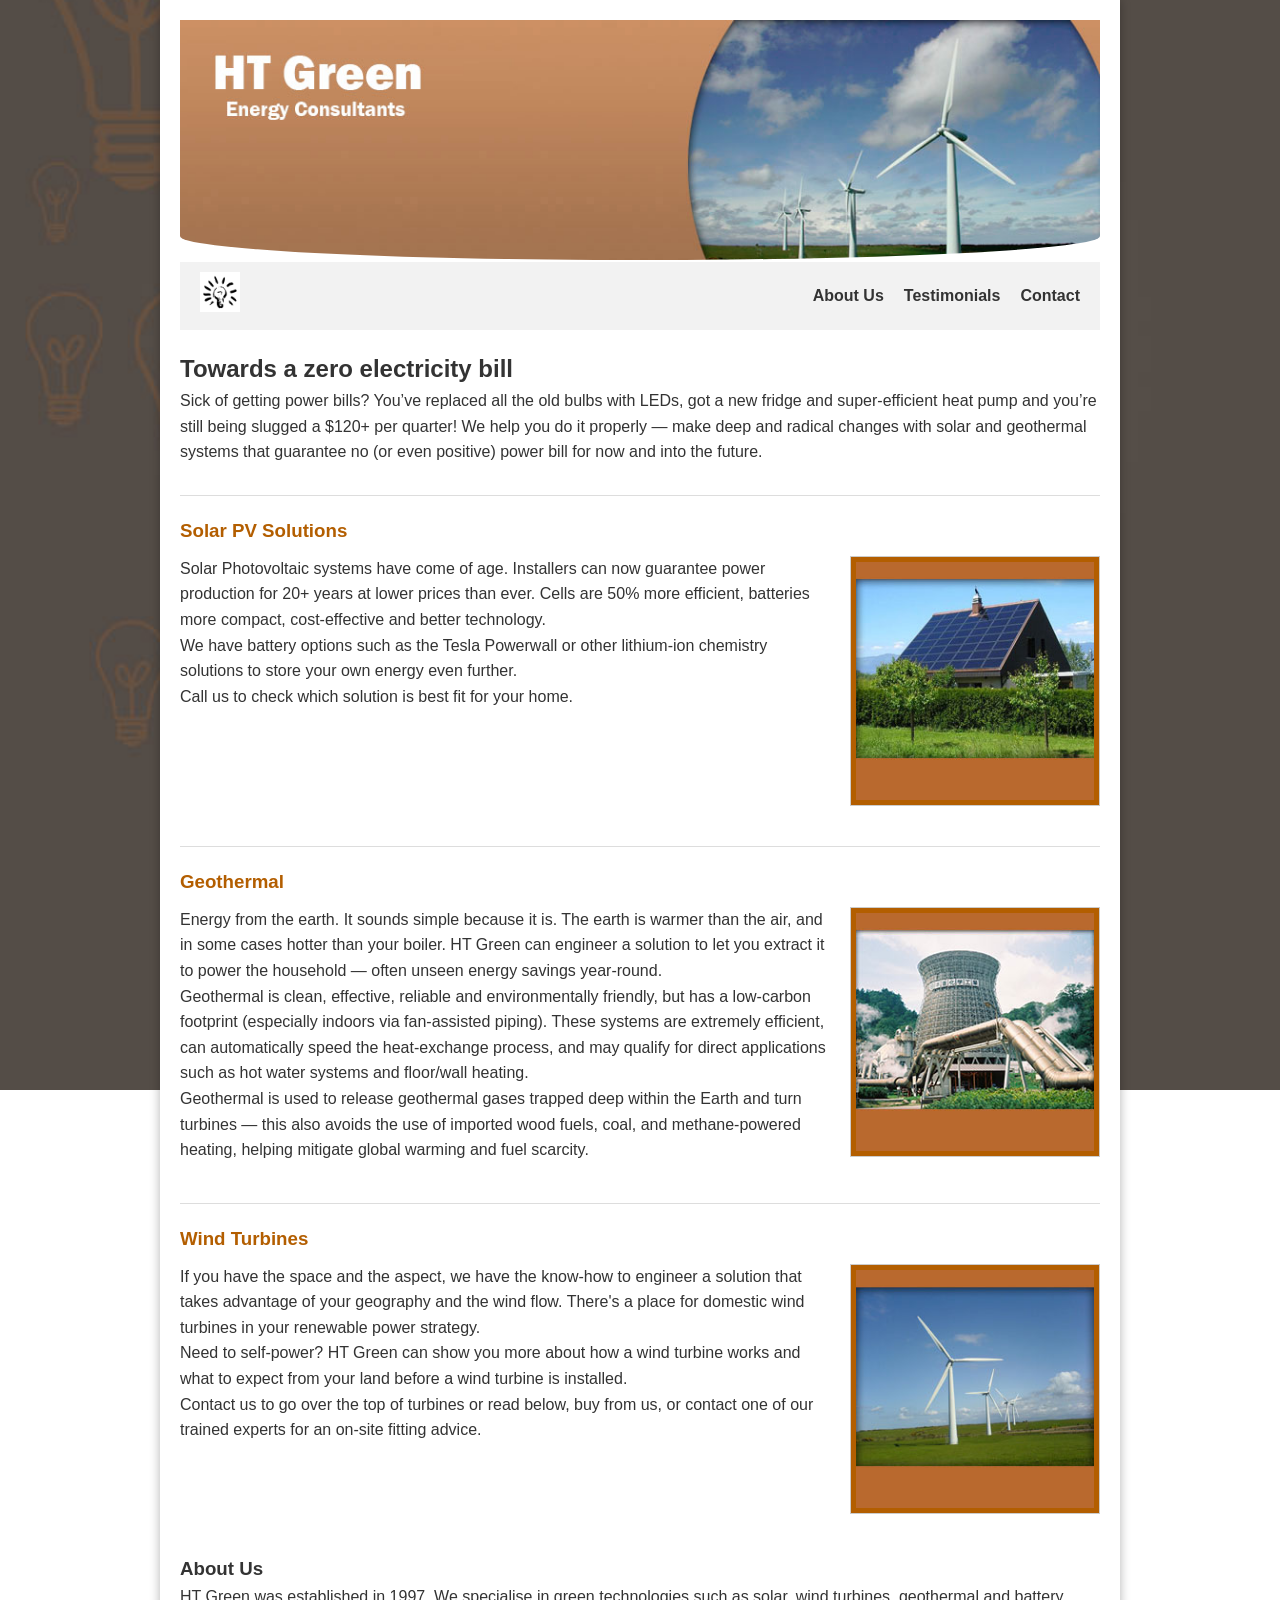
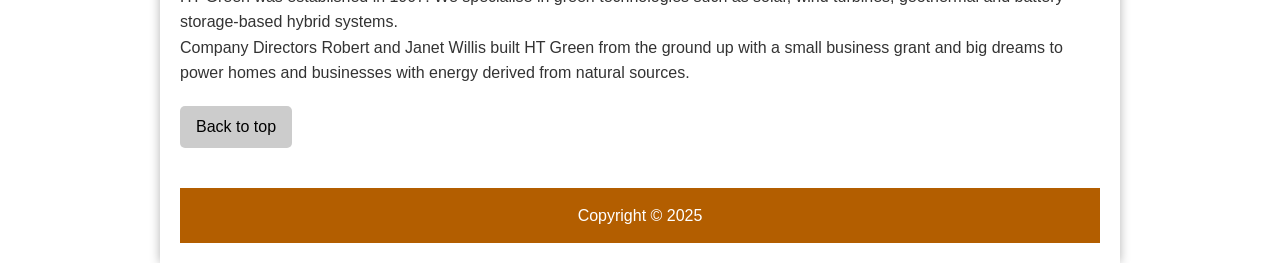
<file: index.html>
<!--https://validator.w3.org was used to make this html pretty much immaculate-->
<!--W3C is like a liniting tool for HTML and CSS, like how pylint lints pytho code or pdb to debug python code -->

<!DOCTYPE html>
<html lang="en">
<head>
    <!-- Sets character encoding to UTF-8 to support all common characters -->
    <meta charset="UTF-8">
    <!-- Ensures the site scales properly on all device sizes -->
    <meta name="viewport" content="width=device-width, initial-scale=1.0">
    <title>HT Green - Energy Consultants</title>
    <!-- Links external CSS stylesheet -->
    <link rel="stylesheet" href="style.css">
</head>
<body>

    <!-- .page-wrapper: Wraps all visible content on the page for layout control -->
    <div class="page-wrapper">

        <!-- Section: Header and Navigation -->
        <header>
            <!-- <img>: Displays main site banner -->
            <!-- .banner: Decorative top image for branding -->
            <img src="images/htgreen-hero.jpg" alt="HT Green Banner" class="banner">

            <!-- <nav>: Navigation section containing links -->
            <nav>
                <!-- .logo: Displays small company logo in navigation bar -->
                <a href="index.html"><img src="images/logo32.png" alt="HT Green Logo" class="logo"></a>

                <!-- <ul>: Unordered list for menu items -->
                <ul>
                    <!-- <li>: List item -->
                    <!-- <a>: Link to anchor within the same page -->
                    <li><a href="#about">About Us</a></li>
                    <li><a href="testimonials.html">Testimonials</a></li>
                    <li><a href="contact.html">Contact</a></li>
                </ul>
            </nav>
        </header>

        <!-- Section: Main Content Area -->
        <main>

            <!-- Section: Introduction: With all these sections i guess we are really sectioning it all off :) -->
            <!-- .intro: First informational section introducing the service -->
            <section class="intro">
                <h2>Towards a zero electricity bill</h2>
                <p>Sick of getting power bills? You’ve replaced all the old bulbs with LEDs, got a new fridge and super-efficient heat pump and you’re still being slugged a $120+ per quarter! We help you do it properly — make deep and radical changes with solar and geothermal systems that guarantee no (or even positive) power bill for now and into the future.</p>
            </section>

            <!-- Section: Solar Feature -->
            <!-- .feature: Reusable block for each technology topic -->
            <section class="feature">
                <h3>Solar PV Solutions</h3>
                <!-- .content: Contains both text and an image side by side -->
                <div class="content">
                    <!-- .text: Groups paragraphs logically inside feature content -->
                    <div class="text">
                        <p>Solar Photovoltaic systems have come of age. Installers can now guarantee power production for 20+ years at lower prices than ever. Cells are 50% more efficient, batteries more compact, cost-effective and better technology.</p>
                        <p>We have battery options such as the Tesla Powerwall or other lithium-ion chemistry solutions to store your own energy even further.</p>
                        <p>Call us to check which solution is best fit for your home.</p>
                    </div>
                    <!-- <img>: Supporting visual for the content -->
                    <img src="images/pv250.jpg" alt="Solar House">
                </div>
            </section>

            <!-- Section: Geothermal Feature -->
            <section class="feature">
                <h3>Geothermal</h3>
                <div class="content">
                    <div class="text">
                        <p>Energy from the earth. It sounds simple because it is. The earth is warmer than the air, and in some cases hotter than your boiler. HT Green can engineer a solution to let you extract it to power the household — often unseen energy savings year-round.</p>
                        <p>Geothermal is clean, effective, reliable and environmentally friendly, but has a low-carbon footprint (especially indoors via fan-assisted piping). These systems are extremely efficient, can automatically speed the heat-exchange process, and may qualify for direct applications such as hot water systems and floor/wall heating.</p>
                        <p>Geothermal is used to release geothermal gases trapped deep within the Earth and turn turbines — this also avoids the use of imported wood fuels, coal, and methane-powered heating, helping mitigate global warming and fuel scarcity.</p>
                    </div>
                    <img src="images/geo250.jpg" alt="Geothermal Plant">
                </div>
            </section>

            <!-- Section: Wind Turbine Feature -->
            <section class="feature">
                <h3>Wind Turbines</h3>
                <div class="content">
                    <div class="text">
                        <p>If you have the space and the aspect, we have the know-how to engineer a solution that takes advantage of your geography and the wind flow. There's a place for domestic wind turbines in your renewable power strategy.</p>
                        <p>Need to self-power? HT Green can show you more about how a wind turbine works and what to expect from your land before a wind turbine is installed.</p>
                        <p>Contact us to go over the top of turbines or read below, buy from us, or contact one of our trained experts for an on-site fitting advice.</p>
                    </div>
                    <img src="images/turbine250.jpg" alt="Wind Turbines">
                </div>
            </section>

            <!-- Section: About Us -->
            <!-- .about: Company history and profile section -->
            <section class="about" id="about">
                <h3>About Us</h3>
                <p>HT Green was established in 1997. We specialise in green technologies such as solar, wind turbines, geothermal and battery storage-based hybrid systems.</p>
                <p>Company Directors Robert and Janet Willis built HT Green from the ground up with a small business grant and big dreams to power homes and businesses with energy derived from natural sources.</p>
                <!-- .back-to-top: Anchor link to return to top of page -->
                <a href="#top" class="back-to-top">Back to top</a>
            </section>
        </main>

        <!-- Section: Footer -->
        <footer>
            <p>Copyright &copy; 2025</p>
        </footer>
    </div>
</body>
</html>
</file>
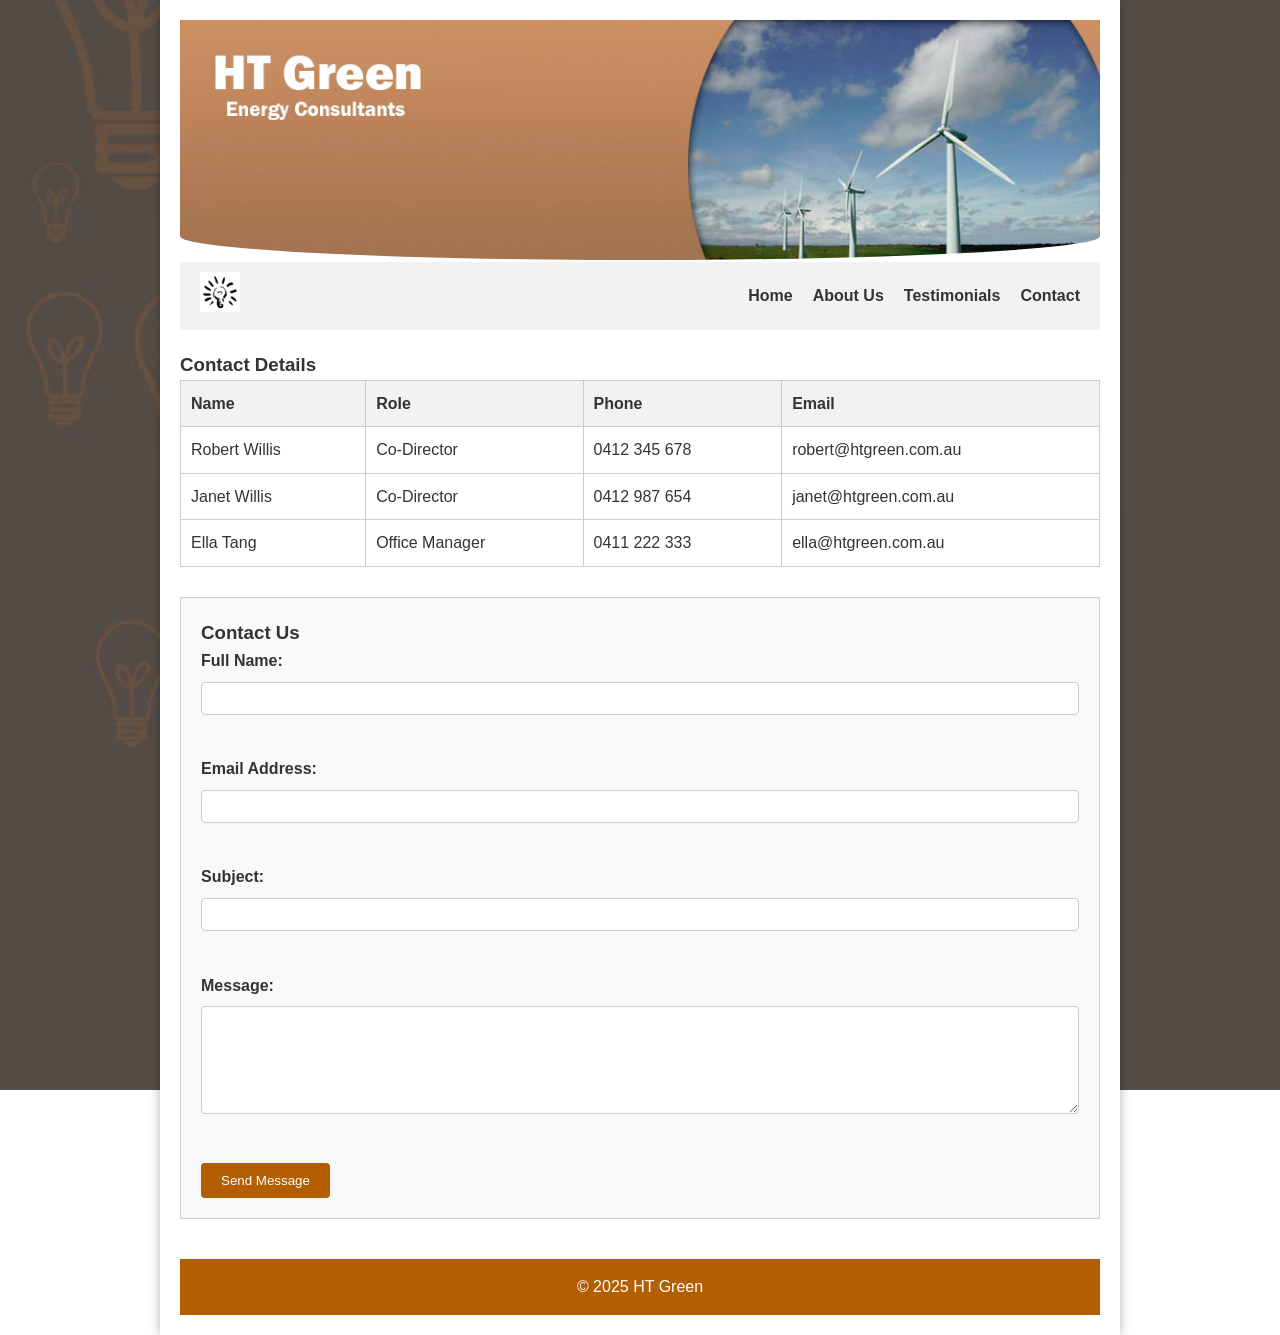
<file: contact.html>
<!DOCTYPE html>
<html lang="en">
<head>
    <meta charset="UTF-8">
    <meta name="viewport" content="width=device-width, initial-scale=1.0">
    <title>HT Green - Contact Us</title>
    <link rel="stylesheet" href="style.css">
</head>
<body>
    <div class="page-wrapper">
        <header>
            <img src="images/htgreen-hero.jpg" alt="HT Green Banner" class="banner">
            <nav>
                <a href="index.html"><img src="images/logo32.png" alt="HT Green Logo" class="logo"></a>
                <!-- added a new banner link: Home so that the visitor can click back to home more easily, the logo itself might not be obvious -->
                <ul>
                    <li><a href="index.html">Home</a></li>
                    <li><a href="index.html#about">About Us</a></li>
                    <li><a href="testimonials.html">Testimonials</a></li>
                    <li><a href="contact.html">Contact</a></li>
                </ul>
            </nav>
        </header>

        <main>
            <!-- gutted the page and then added a contact details table. This has their name, role, phone number and email -->
             <!-- The entries are for two co-founders - Robert Willis, Janet WIllis (married) and Office manager Ella Tang -->
            <section class="contact-info">
                <h3>Contact Details</h3>
                <table border="1" cellpadding="10">
                    <thead>
                        <tr>
                            <th>Name</th>
                            <th>Role</th>
                            <th>Phone</th>
                            <th>Email</th>
                        </tr>
                    </thead>
                    <tbody>
                        <tr>
                            <td>Robert Willis</td>
                            <td>Co-Director</td>
                            <td>0412 345 678</td>
                            <td>robert@htgreen.com.au</td>
                        </tr>
                        <tr>
                            <td>Janet Willis</td>
                            <td>Co-Director</td>
                            <td>0412 987 654</td>
                            <td>janet@htgreen.com.au</td>
                        </tr>
                        <tr>
                            <td>Ella Tang</td>
                            <td>Office Manager</td>
                            <td>0411 222 333</td>
                            <td>ella@htgreen.com.au</td>
                        </tr>
                    </tbody>
                </table>
            </section>

            <section class="contact-form">
                <h3>Contact Us</h3>
                <!-- I used the course suggested form to email gateway. I am fine with my student email being used. -->
                <form action="https://formsubmit.co/michael.crean.01@student.tafe.tas.edu.au" method="POST">
                    <!-- Please feel free to email me the form submission -->
                    <input type="hidden" name="_captcha" value="false">

                    <label for="name">Full Name:</label><br>
                    <input type="text" id="name" name="name" required><br><br>

                    <label for="email">Email Address:</label><br>
                    <input type="email" id="email" name="email" required><br><br>

                    <label for="subject">Subject:</label><br>
                    <input type="text" id="subject" name="subject"><br><br>

                    <label for="message">Message:</label><br>
                    <textarea id="message" name="message" rows="6" cols="40" required></textarea><br><br>

                    <input type="submit" value="Send Message">
                </form>
            </section>
        </main>

        <footer>
            <p>&copy; 2025 HT Green</p>
        </footer>
    </div>
</body>
</html>
</file>
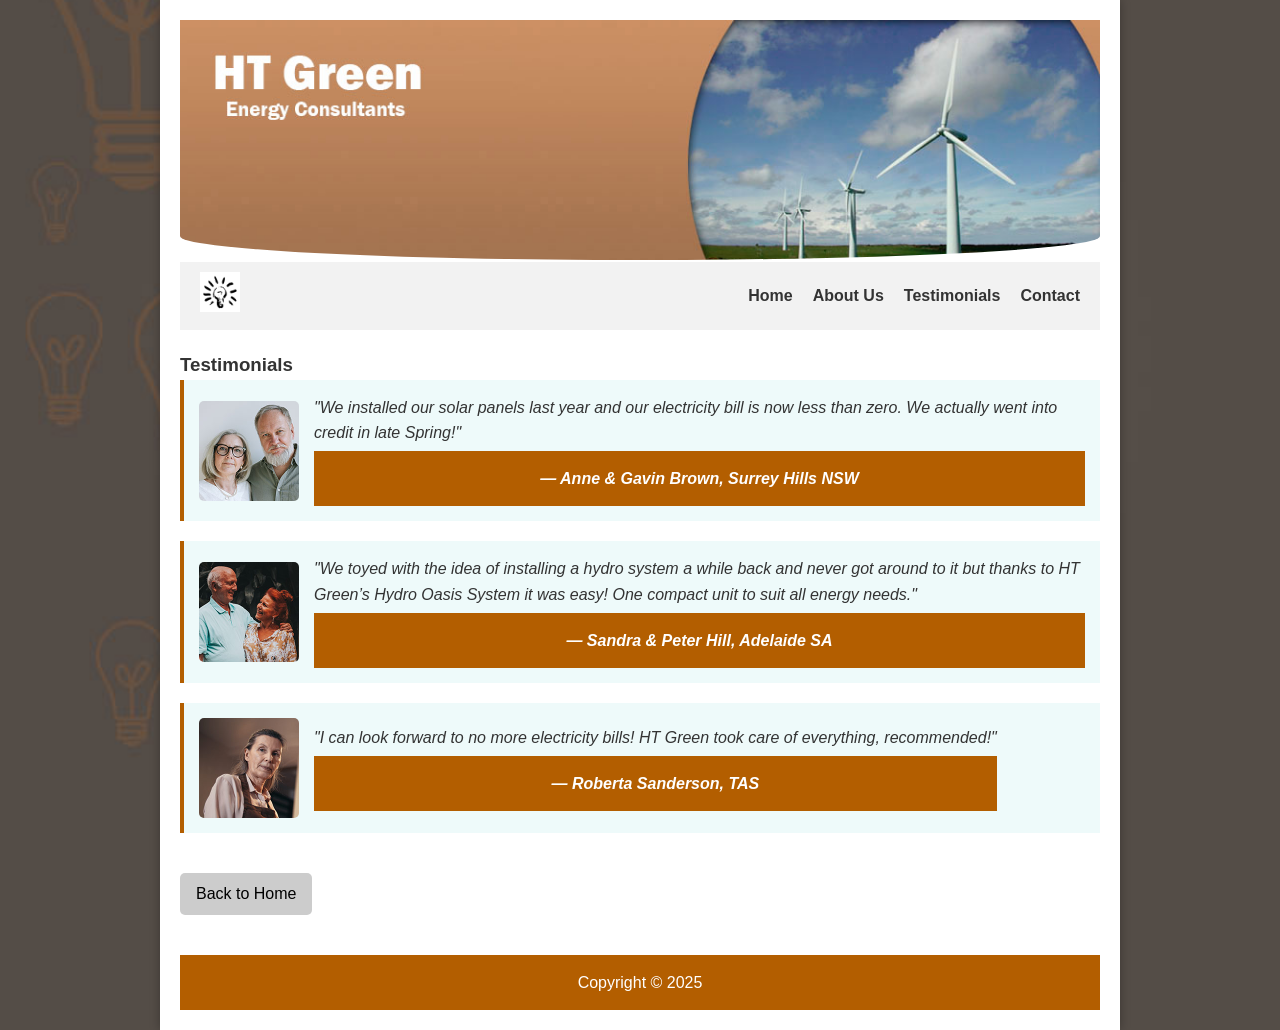
<file: testimonials.html>
<!DOCTYPE html>
<html lang="en">
<head>
    <meta charset="UTF-8">
    <meta name="viewport" content="width=device-width, initial-scale=1.0">
    <title>HT Green - Testimonials</title>
    <link rel="stylesheet" href="style.css">
</head>
<body>
    <div class="page-wrapper">
        <header>
            <img src="images/htgreen-hero.jpg" alt="HT Green Banner" class="banner">
            <nav>
                <a href="index.html"><img src="images/logo32.png" alt="HT Green Logo" class="logo"></a>
                <!-- added a new banner link: Home so that the visitor can click back to home more easily, the logo itself might not be obvious -->
                <ul>
                    <li><a href="index.html">Home</a></li>
                    <li><a href="index.html#about">About Us</a></li>
                    <li><a href="testimonials.html">Testimonials</a></li>
                    <li><a href="contact.html">Contact</a></li>
                </ul>
            </nav>
        </header>

        <main>
            <!-- testimonials section is pretty much the same as before -->
            <section class="testimonials">
                <h3>Testimonials</h3>

                <div class="testimonial">
                    <img src="images/testimonials/j-g-brown-200.jpg" alt="Anne & Gavin">
                    <blockquote>
                        "We installed our solar panels last year and our electricity bill is now less than zero. We actually went into credit in late Spring!"
                        <footer>— Anne & Gavin Brown, Surrey Hills NSW</footer>
                    </blockquote>
                </div>

                <div class="testimonial">
                    <img src="images/testimonials/s-p-hill-200.jpg" alt="Sandra & Peter">
                    <blockquote>
                        "We toyed with the idea of installing a hydro system a while back and never got around to it but thanks to HT Green’s Hydro Oasis System it was easy! One compact unit to suit all energy needs."
                        <footer>— Sandra & Peter Hill, Adelaide SA</footer>
                    </blockquote>
                </div>

                <div class="testimonial">
                    <img src="images/testimonials/r-sanderson-200.jpg" alt="Roberta">
                    <blockquote>
                        "I can look forward to no more electricity bills! HT Green took care of everything, recommended!"
                        <footer>— Roberta Sanderson, TAS</footer>
                    </blockquote>
                </div>

                <a href="index.html" class="back-to-top">Back to Home</a>
            </section>
        </main>

        <footer>
            <p>Copyright &copy; 2025</p>
        </footer>
    </div>
</body>
</html>
</file>
<file: style.css>
/* https://validator.w3.org was used to make this html pretty much immaculate, what? i did not just reuse the html mention of validator. */

/* Reset some browser defaults — because browsers like to freestyle */
/* Resets spacing and box model inconsistencies across different browsers */
/* measuring the screen to work out the dimensions was the hardest part */
/* The easier part was taking screen shots of the tutorial videos so i could copy the values */

* {
    margin: 0;                  /* Removes default margin on all elements */
    padding: 0;                 /* Removes default padding on all elements */
    box-sizing: border-box;     /* Ensures padding and border are included within total width/height */
}

/* all colours were aquired with the extension ColorPicker EyeDropper, as i have stupid Opera */
/* Set base font, background image, and sensible body styling */
body {
    font-family: Arial, sans-serif;               /* Sets a clean, legible sans-serif font */
    background: url('images/bg800bulbs.jpg') 
                no-repeat center center fixed;    /* Applies full-screen background image, centered and fixed */
    background-size: cover;                       /* Scales background image to fully cover screen */
    color: #333;                                  /* Sets base text color to dark grey */
    line-height: 1.6;                             /* Improves text readability with generous line spacing */
}

/* Wrapper to keep everything neat and centered like a well-managed whiteboard */
.page-wrapper {
    max-width: 960px;                              /* Limits page width for readability */
    margin: 0 auto;                                /* Horizontally centers the wrapper */
    background-color: #fff;                        /* Sets white background */
    padding: 20px;                                 /* Adds internal spacing around content */
    box-shadow: 0 0 10px rgba(0, 0, 0, 0.3);        /* Applies soft shadow for depth */
}

/* Header area for logo or banner — where first impressions happen */
header {
    position: relative;                            /* Allows positioning of inner elements relative to header */
    text-align: center;                            /* Centers content inside header */
    margin-bottom: 20px;                           /* Adds space below header */
}

/* Wavy banner because rectangles are for resumes */
.banner {
    width: 100%;                                   /* Banner stretches full width of container */
    border-radius: 0 0 50% 50% / 10% 10% 10% 10%;   /* Creates a custom rounded bottom shape */
}

/* Main nav bar — practical, neutral, no dropdown drama */
nav {
    background-color: #f2f2f2;                     /* Light grey background for contrast */
    display: flex;                                 /* Enables horizontal flex layout */
    justify-content: space-between;               /* Pushes items to edges of nav bar */
    align-items: center;                           /* Vertically aligns nav content */
    padding: 10px 20px;                            /* Adds spacing inside nav */
    margin-top: -5px;                              /* Pulls nav upward slightly to tuck under banner */
}

/* Tiny logo that doesn’t scream for attention */
nav .logo {
    width: 40px;                                   /* Sets fixed logo width */
    height: auto;                                  /* Maintains image aspect ratio */
}

/* Little logo with big energy and knows how to make an entrance on hover */
.logo {
    width: 40px;
    height: auto;
    margin-right: 15px;
    cursor: pointer;
    transition: transform 0.2s ease-in-out;
}

/* When you hover, it seems to be more alive. It even grows a bit. */
.logo:hover {
    transform: scale(1.1);
}

/* List styles for the nav — keeping things horizontal like a timeline */
nav ul {
    list-style: none;                              /* Removes default bullet points */
    display: flex;                                 /* Arranges list items horizontally */
    gap: 20px;                                     /* Adds spacing between menu items */
}

/* Anchor styling in nav — bold, clear, and no underlines unless hovered */
nav ul li a {
    text-decoration: none;                         /* Removes underline by default */
    color: #333;                                   /* Sets link color to dark grey */
    font-weight: bold;                             /* Makes nav links stand out */
}

nav ul li a:hover {
    text-decoration: underline;                    /* Underlines link on hover for clarity */
}

/* Intro section — short and sweet */
.intro {
    margin-bottom: 30px;                           /* Adds spacing below intro text */
}

/* Feature block — a reusable content layout for highlights */
.feature {
    margin-bottom: 40px;                           /* Adds spacing below each feature block */
    border-top: 1px solid #ddd;                    /* Adds a light dividing line at the top */
    padding-top: 20px;                             /* Separates content from the border visually */
}

/* Feature heading — a bit of brand orange never hurt anyone */
.feature h3 {
    color: #b35e00;                                /* Applies brand color to headings */
    margin-bottom: 10px;                           /* Adds spacing below headings */
}

/* Flex content inside a feature — image on one side, text on the other */
.feature .content {
    display: flex;                                 /* Lays out image and text side by side */
    justify-content: space-between;               /* Pushes image and text apart */
    align-items: flex-start;                       /* Aligns items to the top */
    gap: 24px;                                     /* Adds space between image and text */
}

/* Feature image — styled and framed like an exhibit */
.feature .content img {
    width: 250px;                                  /* Fixed image width */
    height: auto;                                  /* Keeps image proportion correct */
    background-color: #b35e00;                     /* Adds background frame color */
    padding: 5px;                                  /* Adds spacing inside the image border */
    border: 1px solid #ccc;                        /* Light grey image border */
}

/* About section — just another content block, no identity crisis here */
.about {
    margin-bottom: 40px;                           /* Adds spacing below the about section */
}

/* Back to top button — because scrolling is cardio */
.back-to-top {
    display: inline-block;                         /* Allows padding and layout like a button */
    margin-top: 20px;                              /* Adds spacing above the button */
    padding: 8px 16px;                             /* Button padding for click area */
    background-color: #ccc;                        /* Neutral grey background */
    color: #000;                                   /* Sets text to black */
    text-decoration: none;                         /* Removes link underline */
    border-radius: 5px;                            /* Rounds the button corners */
}

.back-to-top:hover {
    background-color: #999;                        /* Darkens button on hover for feedback */
}

/* Testimonials container — spacing before applause */
.testimonials {
    margin-bottom: 40px;                           /* Adds spacing below testimonial block */
}

/* Single testimonial block — like a quote tweet with better design */
.testimonial {
    background-color: #eefafa;                     /* Light blue-green background for calm tone */
    padding: 15px;                                 /* Internal padding for spacing */
    margin-bottom: 20px;                           /* Spacing between testimonials */
    border-left: 4px solid #b35e00;                /* Adds a vertical brand-colored accent */
    display: flex;                                 /* Lays out image and text horizontally */
    align-items: center;                           /* Aligns content vertically */
    gap: 15px;                                     /* Spacing between image and quote */
}

/* Testimonial image — consistent size, friendly face */
.testimonial img {
    width: 100px;                                  /* Fixed image width */
    height: 100px;                                 /* Fixed image height */
    object-fit: cover;                             /* Crops image to fit neatly without distortion */
    border-radius: 5px;                            /* Rounds image corners slightly */
}

/* Quote styling — let the words do the talking */
.testimonial blockquote {
    font-style: italic;                            /* Italic font for quotation style */
    margin: 0;                                     /* Removes default margins */
}

/* Attribution — who said the nice things? */
.testimonial footer {
    font-weight: bold;                             /* Emphasizes speaker name */
    margin-top: 5px;                               /* Adds spacing above attribution */
}

/* Main footer — because every great page needs a great goodbye */
footer {
    background-color: #b35e00;                     /* Brand color background */
    text-align: center;                            /* Centers text horizontally */
    padding: 15px;                                 /* Adds internal spacing */
    color: #fff;                                   /* White text for contrast */
    margin-top: 40px;                              /* Adds space above the footer */
}

/* Contact Info Table — organized, clean, and full-width like a well-set dining table */
.contact-info table {
    width: 100%;                                  /* Table fills the full width of the parent container */
    border-collapse: collapse;                    /* Removes spacing between table cells (merges borders) */
    margin-bottom: 30px;                          /* Adds spacing below the table to separate it from other content */ 
}

/* Header and cell styles — both need the same comfy padding and tidy borders */
.contact-info th,
.contact-info td {
    border: 1px solid #ccc;                    /* Adds a light grey border around each cell */
    padding: 10px;                               /* Adds space inside each cell for readability */
    text-align: left;                            /* Aligns text to the left inside cells */
}

/* Table headers — gets a soft background to stand out just enough */
.contact-info th {
    background-color: #f2f2f2;                /* Gives header cells a light grey background for contrast */
}

/* The form container — wrapped like a neat little present */
.contact-form {
    padding: 20px;                              /* Adds inner spacing inside the form box */
    background-color: #f9f9f9;                /* Light background color for visual grouping */            
    border: 1px solid #ccc;                   /* Light grey border around the form block */
}

/* Label styling — bold so you know where to look */
.contact-form label {
    font-weight: bold;                          /* Makes labels bold to distinguish them from input fields */
}

/* Inputs and textarea — made to stretch and breathe */
.contact-form input[type="text"],
.contact-form input[type="email"],
.contact-form textarea {
    width: 100%;                                /* Makes input fields span full width of container */
    padding: 8px;                               /* Adds internal space inside inputs for better usability */
    margin: 8px 0 16px 0;                       /* Adds vertical spacing above and below each input */
    border: 1px solid #ccc;                   /* Light grey border for input fields */
    border-radius: 4px;                         /* Rounds the corners of input boxes slightly */
}

/* The "Send Message" button — like a friendly doorman */
.contact-form input[type="submit"] {
    padding: 10px 20px;                         /* Adds yet more padding around the button text, maybe invent pillow type */
    background-color: #b35e00;                /* Orange background color for primary action */
    color: white;                             /* White text on the button */
    border: none;                               /* Removes default browser border */
    border-radius: 4px;                         /* Slightly rounded corners for a modern look */
    cursor: pointer;                            /* Changes cursor to a hand icon when hovering */
}

/* Hover effect — a little color shift to show it's alive */
.contact-form input[type="submit"]:hover {
    background-color: #8c4800;               /* Darker orange background to indicate hover state */
}


/* Media query — aka 'how to not break your site on a phone' */
/* I think this is really cool, it allows your app to be seen on all platforms pretty much. */
@media (max-width: 768px) {
  .feature .content {
    flex-direction: column;                        /* Stacks items vertically on small screens */
    align-items: center;                           /* Centers them horizontally */
  }

  .feature .content img {
    width: 100%;                                   /* Makes image take full width of container */
    max-width: 300px;                              /* Prevents it from becoming too large */
  }
}
</file>
